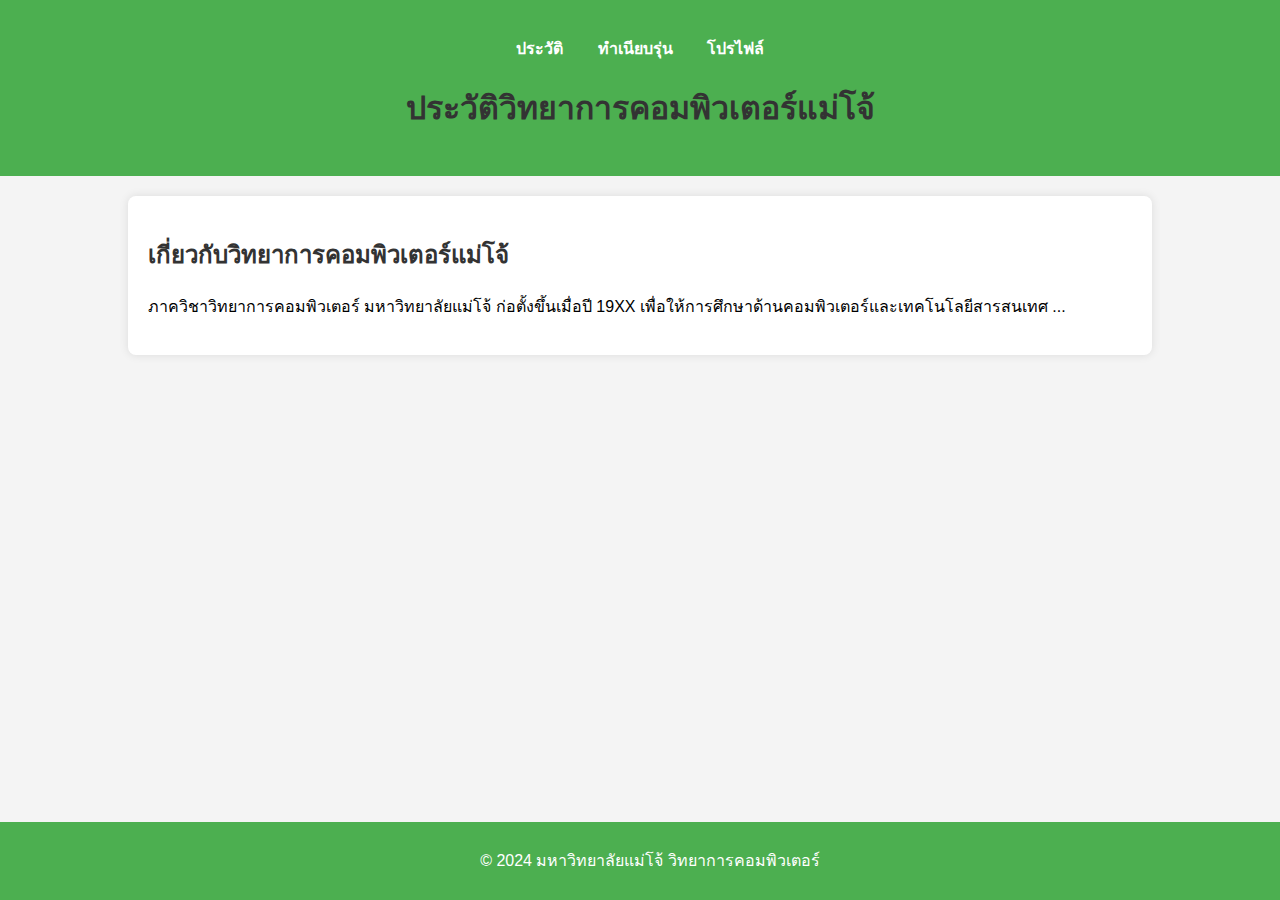
<file: index.html>
<!DOCTYPE html>
<html lang="th">
<head>
    <meta charset="UTF-8">
    <meta http-equiv="X-UA-Compatible" content="IE=edge">
    <meta name="viewport" content="width=device-width, initial-scale=1.0">
    <title>ประวัติวิทยาการคอมพิวเตอร์แม่โจ้</title>
    <link rel="stylesheet" href="style.css">
</head>
<body>
    <header>
        <nav>
            <ul>
                <li><a href="index.html">ประวัติ</a></li>
                <li><a href="batches.html">ทำเนียบรุ่น</a></li>
                <li><a href="profile.html">โปรไฟล์</a></li>
            </ul>
        </nav>
        <h1>ประวัติวิทยาการคอมพิวเตอร์แม่โจ้</h1>
    </header>

    <section id="about">
        <h2>เกี่ยวกับวิทยาการคอมพิวเตอร์แม่โจ้</h2>
        <p>ภาควิชาวิทยาการคอมพิวเตอร์ มหาวิทยาลัยแม่โจ้ ก่อตั้งขึ้นเมื่อปี 19XX เพื่อให้การศึกษาด้านคอมพิวเตอร์และเทคโนโลยีสารสนเทศ ...</p>
    </section>

    <footer>
        <p>&copy; 2024 มหาวิทยาลัยแม่โจ้ วิทยาการคอมพิวเตอร์</p>
    </footer>
</body>
</html>
</file>
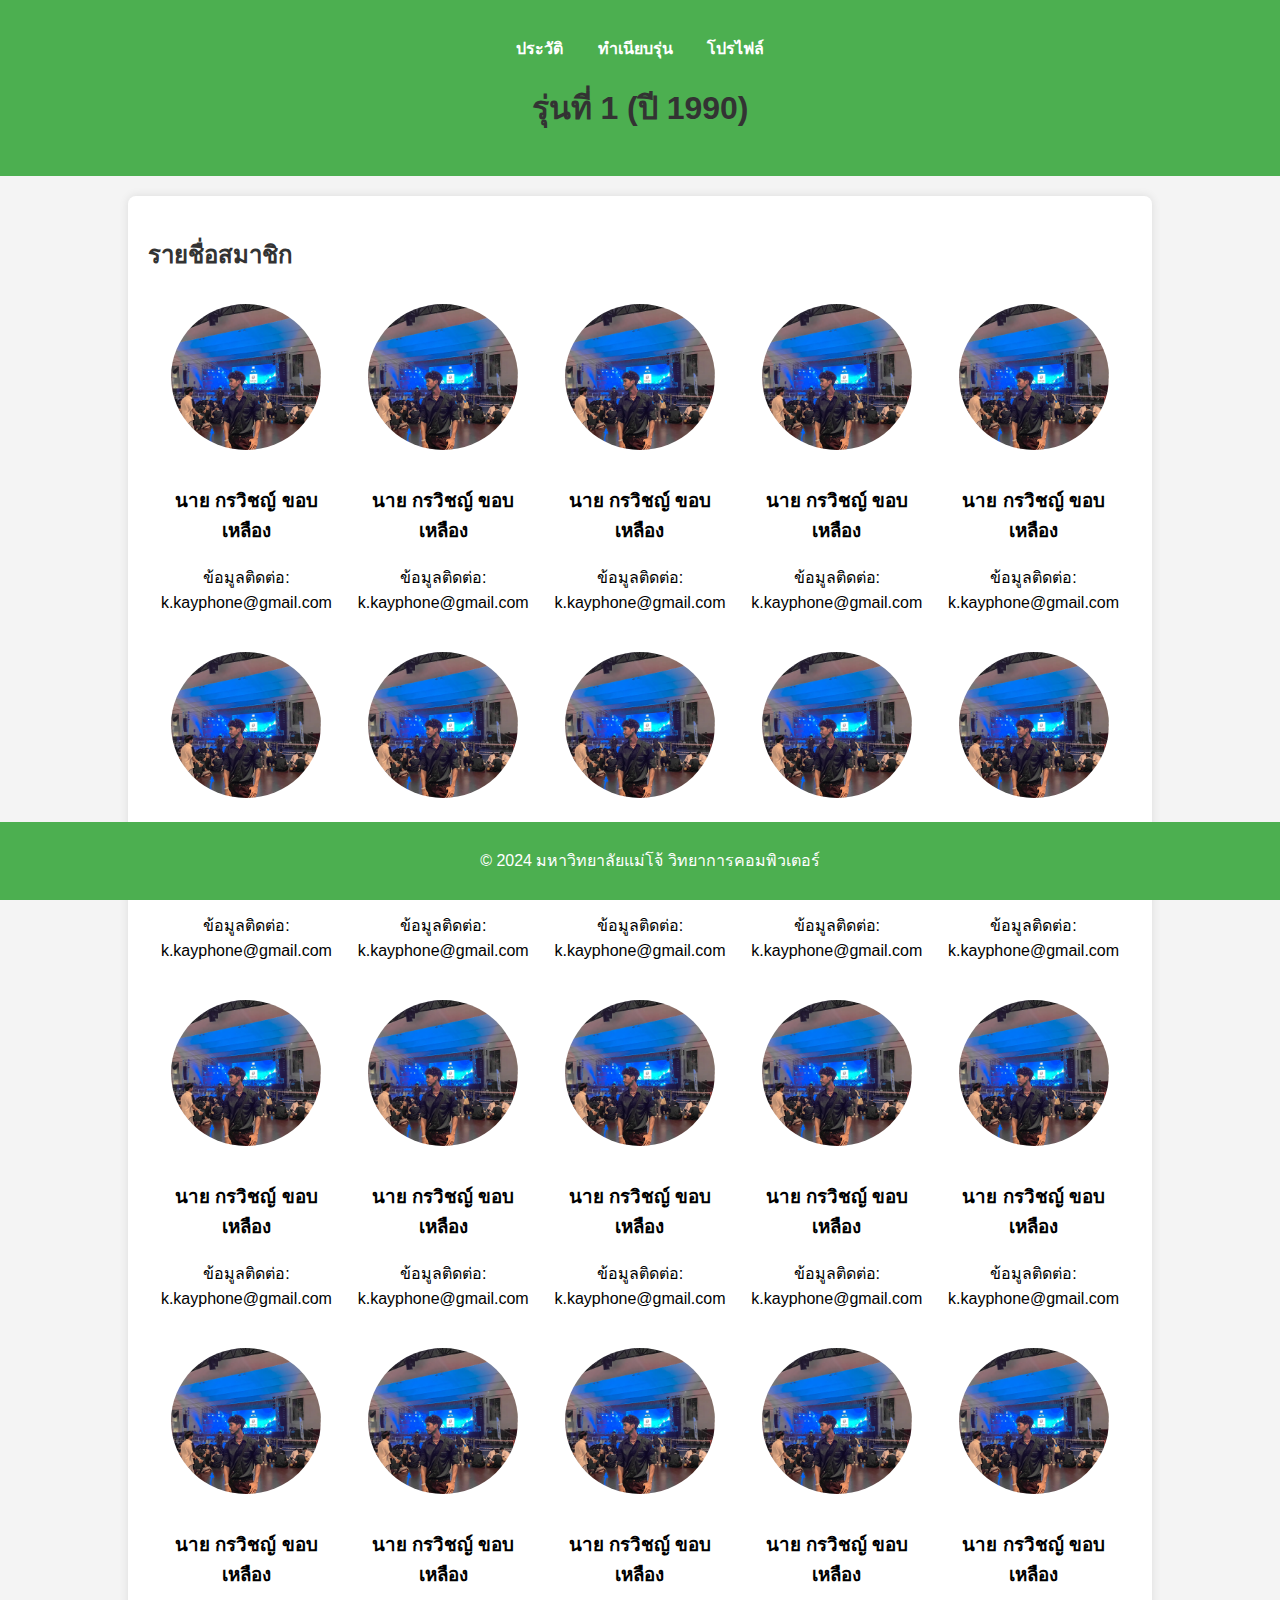
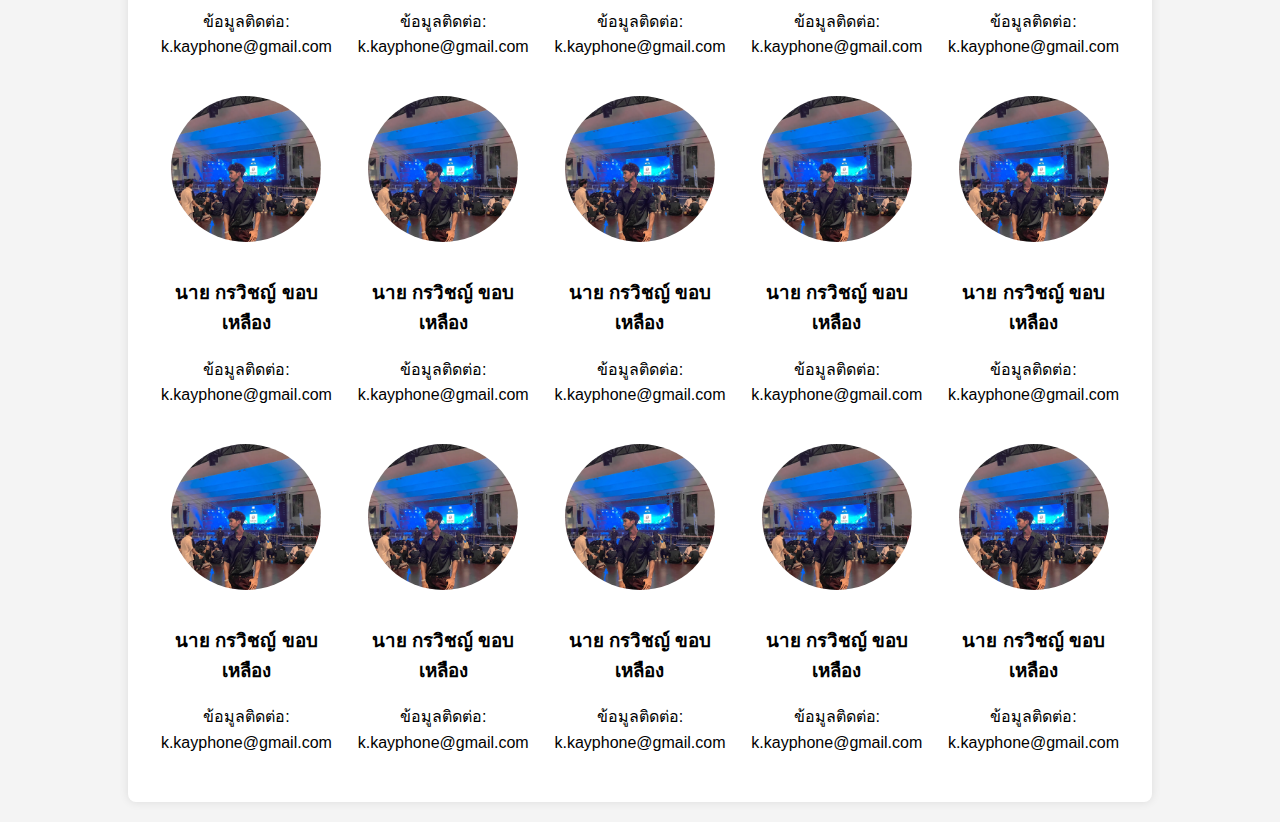
<file: batch1.html>
<!DOCTYPE html>
<html lang="th">
<head>
    <meta charset="UTF-8">
    <meta http-equiv="X-UA-Compatible" content="IE=edge">
    <meta name="viewport" content="width=device-width, initial-scale=1.0">
    <title>รุ่นที่ 1 (ปี 1990) - วิทยาการคอมพิวเตอร์แม่โจ้</title>
    <link rel="stylesheet" href="style.css">
</head>
<body>
    <header>
        <nav>
            <ul>
                <li><a href="index.html">ประวัติ</a></li>
                <li><a href="batches.html">ทำเนียบรุ่น</a></li>
                <li><a href="profile.html">โปรไฟล์</a></li>
            </ul>
        </nav>
        <h1>รุ่นที่ 1 (ปี 1990)</h1>
    </header>

    <section id="batch-details">
        <h2>รายชื่อสมาชิก</h2>
        <div class="members">
            <div class="member">
                <img src="Screenshot 2024-08-29 180103.png" alt="สมาชิก 1">
                <h3>นาย กรวิชญ์ ขอบเหลือง</h3>
                <p>ข้อมูลติดต่อ: k.kayphone@gmail.com</p>
            </div>
            <div class="member">
                <img src="Screenshot 2024-08-29 180103.png" alt="สมาชิก 1">
                <h3>นาย กรวิชญ์ ขอบเหลือง</h3>
                <p>ข้อมูลติดต่อ: k.kayphone@gmail.com</p>
            </div>
            <div class="member">
                <img src="Screenshot 2024-08-29 180103.png" alt="สมาชิก 1">
                <h3>นาย กรวิชญ์ ขอบเหลือง</h3>
                <p>ข้อมูลติดต่อ: k.kayphone@gmail.com</p>
            </div>
            <div class="member">
                <img src="Screenshot 2024-08-29 180103.png" alt="สมาชิก 1">
                <h3>นาย กรวิชญ์ ขอบเหลือง</h3>
                <p>ข้อมูลติดต่อ: k.kayphone@gmail.com</p>
            </div>
            <div class="member">
                <img src="Screenshot 2024-08-29 180103.png" alt="สมาชิก 1">
                <h3>นาย กรวิชญ์ ขอบเหลือง</h3>
                <p>ข้อมูลติดต่อ: k.kayphone@gmail.com</p>
            </div>
            <div class="member">
                <img src="Screenshot 2024-08-29 180103.png" alt="สมาชิก 1">
                <h3>นาย กรวิชญ์ ขอบเหลือง</h3>
                <p>ข้อมูลติดต่อ: k.kayphone@gmail.com</p>
            </div>
            <div class="member">
                <img src="Screenshot 2024-08-29 180103.png" alt="สมาชิก 1">
                <h3>นาย กรวิชญ์ ขอบเหลือง</h3>
                <p>ข้อมูลติดต่อ: k.kayphone@gmail.com</p>
            </div>
            <div class="member">
                <img src="Screenshot 2024-08-29 180103.png" alt="สมาชิก 1">
                <h3>นาย กรวิชญ์ ขอบเหลือง</h3>
                <p>ข้อมูลติดต่อ: k.kayphone@gmail.com</p>
            </div>
            <div class="member">
                <img src="Screenshot 2024-08-29 180103.png" alt="สมาชิก 1">
                <h3>นาย กรวิชญ์ ขอบเหลือง</h3>
                <p>ข้อมูลติดต่อ: k.kayphone@gmail.com</p>
            </div>
            <div class="member">
                <img src="Screenshot 2024-08-29 180103.png" alt="สมาชิก 1">
                <h3>นาย กรวิชญ์ ขอบเหลือง</h3>
                <p>ข้อมูลติดต่อ: k.kayphone@gmail.com</p>
            </div>
            <div class="member">
                <img src="Screenshot 2024-08-29 180103.png" alt="สมาชิก 1">
                <h3>นาย กรวิชญ์ ขอบเหลือง</h3>
                <p>ข้อมูลติดต่อ: k.kayphone@gmail.com</p>
            </div>
            <div class="member">
                <img src="Screenshot 2024-08-29 180103.png" alt="สมาชิก 1">
                <h3>นาย กรวิชญ์ ขอบเหลือง</h3>
                <p>ข้อมูลติดต่อ: k.kayphone@gmail.com</p>
            </div>
            <div class="member">
                <img src="Screenshot 2024-08-29 180103.png" alt="สมาชิก 1">
                <h3>นาย กรวิชญ์ ขอบเหลือง</h3>
                <p>ข้อมูลติดต่อ: k.kayphone@gmail.com</p>
            </div>
            <div class="member">
                <img src="Screenshot 2024-08-29 180103.png" alt="สมาชิก 1">
                <h3>นาย กรวิชญ์ ขอบเหลือง</h3>
                <p>ข้อมูลติดต่อ: k.kayphone@gmail.com</p>
            </div>
            <div class="member">
                <img src="Screenshot 2024-08-29 180103.png" alt="สมาชิก 1">
                <h3>นาย กรวิชญ์ ขอบเหลือง</h3>
                <p>ข้อมูลติดต่อ: k.kayphone@gmail.com</p>
            </div>
            <div class="member">
                <img src="Screenshot 2024-08-29 180103.png" alt="สมาชิก 1">
                <h3>นาย กรวิชญ์ ขอบเหลือง</h3>
                <p>ข้อมูลติดต่อ: k.kayphone@gmail.com</p>
            </div>
            <div class="member">
                <img src="Screenshot 2024-08-29 180103.png" alt="สมาชิก 1">
                <h3>นาย กรวิชญ์ ขอบเหลือง</h3>
                <p>ข้อมูลติดต่อ: k.kayphone@gmail.com</p>
            </div>
            <div class="member">
                <img src="Screenshot 2024-08-29 180103.png" alt="สมาชิก 1">
                <h3>นาย กรวิชญ์ ขอบเหลือง</h3>
                <p>ข้อมูลติดต่อ: k.kayphone@gmail.com</p>
            </div>
            <div class="member">
                <img src="Screenshot 2024-08-29 180103.png" alt="สมาชิก 1">
                <h3>นาย กรวิชญ์ ขอบเหลือง</h3>
                <p>ข้อมูลติดต่อ: k.kayphone@gmail.com</p>
            </div>
            <div class="member">
                <img src="Screenshot 2024-08-29 180103.png" alt="สมาชิก 1">
                <h3>นาย กรวิชญ์ ขอบเหลือง</h3>
                <p>ข้อมูลติดต่อ: k.kayphone@gmail.com</p>
            </div>
            <div class="member">
                <img src="Screenshot 2024-08-29 180103.png" alt="สมาชิก 1">
                <h3>นาย กรวิชญ์ ขอบเหลือง</h3>
                <p>ข้อมูลติดต่อ: k.kayphone@gmail.com</p>
            </div>
            <div class="member">
                <img src="Screenshot 2024-08-29 180103.png" alt="สมาชิก 1">
                <h3>นาย กรวิชญ์ ขอบเหลือง</h3>
                <p>ข้อมูลติดต่อ: k.kayphone@gmail.com</p>
            </div>
            <div class="member">
                <img src="Screenshot 2024-08-29 180103.png" alt="สมาชิก 1">
                <h3>นาย กรวิชญ์ ขอบเหลือง</h3>
                <p>ข้อมูลติดต่อ: k.kayphone@gmail.com</p>
            </div>
            <div class="member">
                <img src="Screenshot 2024-08-29 180103.png" alt="สมาชิก 1">
                <h3>นาย กรวิชญ์ ขอบเหลือง</h3>
                <p>ข้อมูลติดต่อ: k.kayphone@gmail.com</p>
            </div>
            <div class="member">
                <img src="Screenshot 2024-08-29 180103.png" alt="สมาชิก 1">
                <h3>นาย กรวิชญ์ ขอบเหลือง</h3>
                <p>ข้อมูลติดต่อ: k.kayphone@gmail.com</p>
            </div>
            <div class="member">
                <img src="Screenshot 2024-08-29 180103.png" alt="สมาชิก 1">
                <h3>นาย กรวิชญ์ ขอบเหลือง</h3>
                <p>ข้อมูลติดต่อ: k.kayphone@gmail.com</p>
            </div>
            <div class="member">
                <img src="Screenshot 2024-08-29 180103.png" alt="สมาชิก 1">
                <h3>นาย กรวิชญ์ ขอบเหลือง</h3>
                <p>ข้อมูลติดต่อ: k.kayphone@gmail.com</p>
            </div>
            <div class="member">
                <img src="Screenshot 2024-08-29 180103.png" alt="สมาชิก 1">
                <h3>นาย กรวิชญ์ ขอบเหลือง</h3>
                <p>ข้อมูลติดต่อ: k.kayphone@gmail.com</p>
            </div>
            <div class="member">
                <img src="Screenshot 2024-08-29 180103.png" alt="สมาชิก 1">
                <h3>นาย กรวิชญ์ ขอบเหลือง</h3>
                <p>ข้อมูลติดต่อ: k.kayphone@gmail.com</p>
            </div>
            <div class="member">
                <img src="Screenshot 2024-08-29 180103.png" alt="สมาชิก 1">
                <h3>นาย กรวิชญ์ ขอบเหลือง</h3>
                <p>ข้อมูลติดต่อ: k.kayphone@gmail.com</p>
            </div>
            
            <!-- เพิ่มข้อมูลสมาชิกเพิ่มเติมสำหรับรุ่นนี้ -->
        </div>
    </section>

    <footer>
        <p>&copy; 2024 มหาวิทยาลัยแม่โจ้ วิทยาการคอมพิวเตอร์</p>
    </footer>
</body>
</html>
</file>
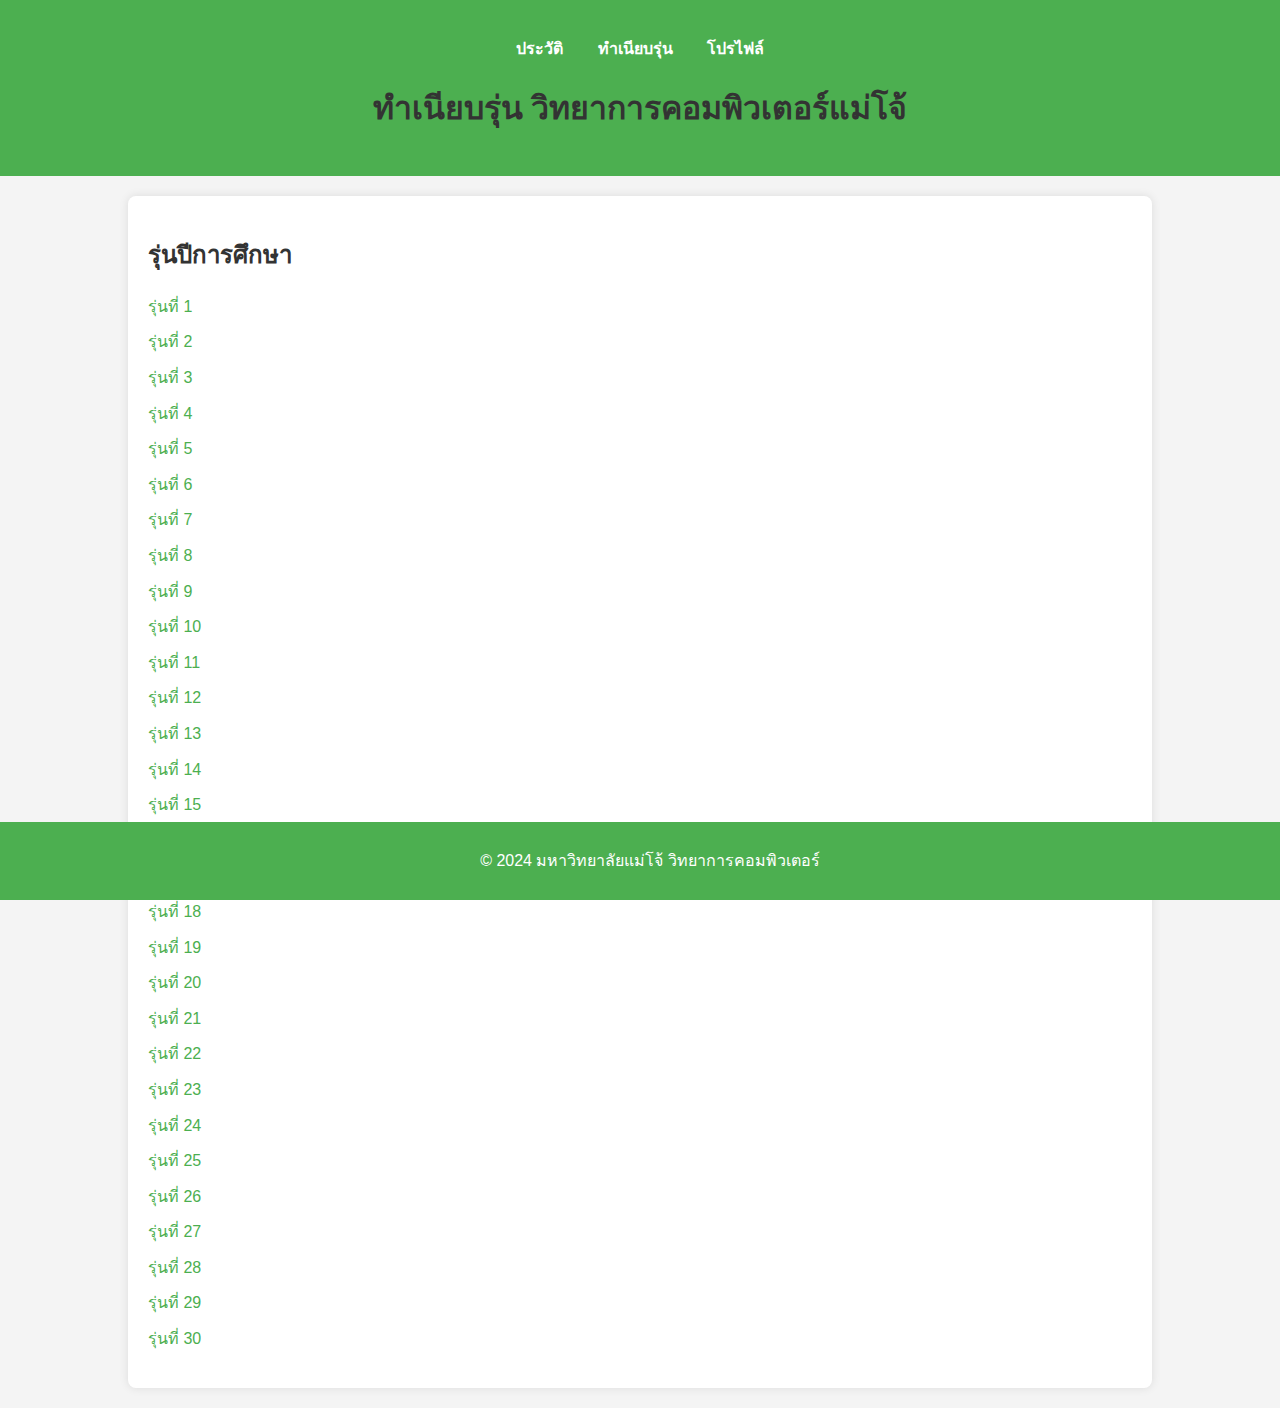
<file: batches.html>
<!DOCTYPE html>
<html lang="th">
<head>
    <meta charset="UTF-8">
    <meta http-equiv="X-UA-Compatible" content="IE=edge">
    <meta name="viewport" content="width=device-width, initial-scale=1.0">
    <title>ทำเนียบรุ่น วิทยาการคอมพิวเตอร์แม่โจ้</title>
    <link rel="stylesheet" href="style.css">
</head>
<body>
    <header>
        <nav>
            <ul>
                <li><a href="index.html">ประวัติ</a></li>
                <li><a href="batches.html">ทำเนียบรุ่น</a></li>
                <li><a href="profile.html">โปรไฟล์</a></li>
            </ul>
        </nav>
        <h1>ทำเนียบรุ่น วิทยาการคอมพิวเตอร์แม่โจ้</h1>
    </header>

    <section id="batches">
        <h2>รุ่นปีการศึกษา</h2>
        <ul class="batch-list">
            <li><a href="batch1.html">รุ่นที่ 1 </a></li>
            <li><a href="batch1.html">รุ่นที่ 2 </a></li>
            <li><a href="batch1.html">รุ่นที่ 3 </a></li>
            <li><a href="batch1.html">รุ่นที่ 4 </a></li>
            <li><a href="batch1.html">รุ่นที่ 5 </a></li>
            <li><a href="batch1.html">รุ่นที่ 6 </a></li>
            <li><a href="batch1.html">รุ่นที่ 7 </a></li>
            <li><a href="batch1.html">รุ่นที่ 8 </a></li>
            <li><a href="batch1.html">รุ่นที่ 9 </a></li>
            <li><a href="batch1.html">รุ่นที่ 10 </a></li>
            <li><a href="batch1.html">รุ่นที่ 11 </a></li>
            <li><a href="batch1.html">รุ่นที่ 12 </a></li>
            <li><a href="batch1.html">รุ่นที่ 13 </a></li>
            <li><a href="batch1.html">รุ่นที่ 14 </a></li>
            <li><a href="batch1.html">รุ่นที่ 15 </a></li>
            <li><a href="batch1.html">รุ่นที่ 16 </a></li>
            <li><a href="batch1.html">รุ่นที่ 17 </a></li>
            <li><a href="batch1.html">รุ่นที่ 18 </a></li>
            <li><a href="batch1.html">รุ่นที่ 19 </a></li>
            <li><a href="batch1.html">รุ่นที่ 20 </a></li>
            <li><a href="batch1.html">รุ่นที่ 21 </a></li>
            <li><a href="batch1.html">รุ่นที่ 22 </a></li>
            <li><a href="batch1.html">รุ่นที่ 23 </a></li>
            <li><a href="batch1.html">รุ่นที่ 24 </a></li>
            <li><a href="batch1.html">รุ่นที่ 25 </a></li>
            <li><a href="batch1.html">รุ่นที่ 26 </a></li>
            <li><a href="batch1.html">รุ่นที่ 27 </a></li>
            <li><a href="batch1.html">รุ่นที่ 28 </a></li>
            <li><a href="batch1.html">รุ่นที่ 29 </a></li>
            <li><a href="batch1.html">รุ่นที่ 30 </a></li>
            <li><a href="batch1.html"></a></li>
            <!-- เพิ่มลิงก์สำหรับรุ่นอื่น ๆ จนครบ 30 รุ่น -->
        </ul>
    </section>

    <footer>
        <p>&copy; 2024 มหาวิทยาลัยแม่โจ้ วิทยาการคอมพิวเตอร์</p>
    </footer>
</body>
</html>
</file>
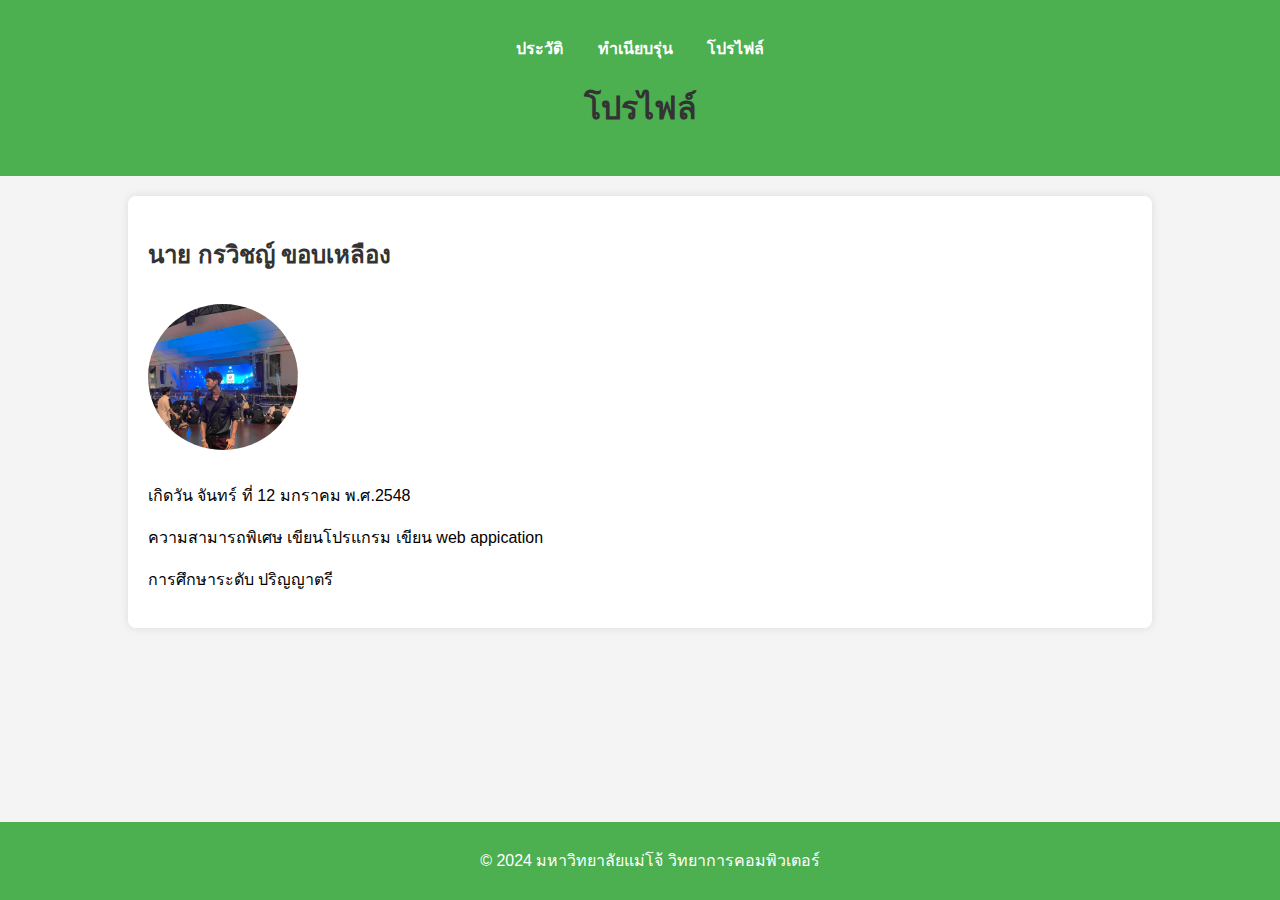
<file: profile.html>
<!DOCTYPE html>
<html lang="th">
<head>
    <meta charset="UTF-8">
    <meta http-equiv="X-UA-Compatible" content="IE=edge">
    <meta name="viewport" content="width=device-width, initial-scale=1.0">
    <title>โปรไฟล์</title>
    <link rel="stylesheet" href="style.css">
</head>
<body>
    <header>
        <nav>
            <ul>
                <li><a href="index.html">ประวัติ</a></li>
                <li><a href="batches.html">ทำเนียบรุ่น</a></li>
                <li><a href="profile.html">โปรไฟล์</a></li>
            </ul>
        </nav>
        <h1>โปรไฟล์</h1>
    </header>

    <section id="profile">
        <h2>นาย กรวิชญ์ ขอบเหลือง</h2>
        <img src="Screenshot 2024-08-29 180103.png" alt="รูปโปรไฟล์" class="profile-img">
        <p>เกิดวัน จันทร์ ที่ 12 มกราคม พ.ศ.2548</p>
        <p>ความสามารถพิเศษ เขียนโปรแกรม เขียน web appication</p>
        <p>การศึกษาระดับ ปริญญาตรี</p>
    </section>

    <footer>
        <p>&copy; 2024 มหาวิทยาลัยแม่โจ้ วิทยาการคอมพิวเตอร์</p>
    </footer>
</body>
</html>
</file>
<file: style.css>
body {
    font-family: 'Arial', sans-serif;
    margin: 0;
    padding: 0;
    line-height: 1.6;
    background-color: #f4f4f4;
}

header {
    background-color: #4CAF50;
    color: white;
    padding: 20px 0;
    text-align: center;
    margin-bottom: 20px;
}

nav ul {
    list-style: none;
    padding: 0;
}

nav ul li {
    display: inline;
    margin: 0 15px;
}

nav ul li a {
    color: white;
    text-decoration: none;
    font-weight: bold;
}

h1, h2 {
    color: #333;
}

section {
    padding: 20px;
    margin: 0 10%;
    background-color: white;
    margin-bottom: 20px;
    border-radius: 8px;
    box-shadow: 0 0 10px rgba(0, 0, 0, 0.1);
}

.batch-list {
    list-style: none;
    padding: 0;
}

.batch-list li {
    margin: 10px 0;
}

.batch-list li a {
    text-decoration: none;
    color: #4CAF50;
}

.members {
    display: flex;
    flex-wrap: wrap;
}

.member {
    flex: 1;
    margin: 10px;
    text-align: center;
}

.member img {
    max-width: 150px;
    border-radius: 50%;
    margin-bottom: 10px;
}

.profile-img {
    max-width: 150px;
    border-radius: 50%;
    margin: 10px 0;
}

footer {
    text-align: center;
    padding: 10px;
    background-color: #4CAF50;
    color: white;
    position: fixed;
    width: 100%;
    bottom: 0;
}
</file>
